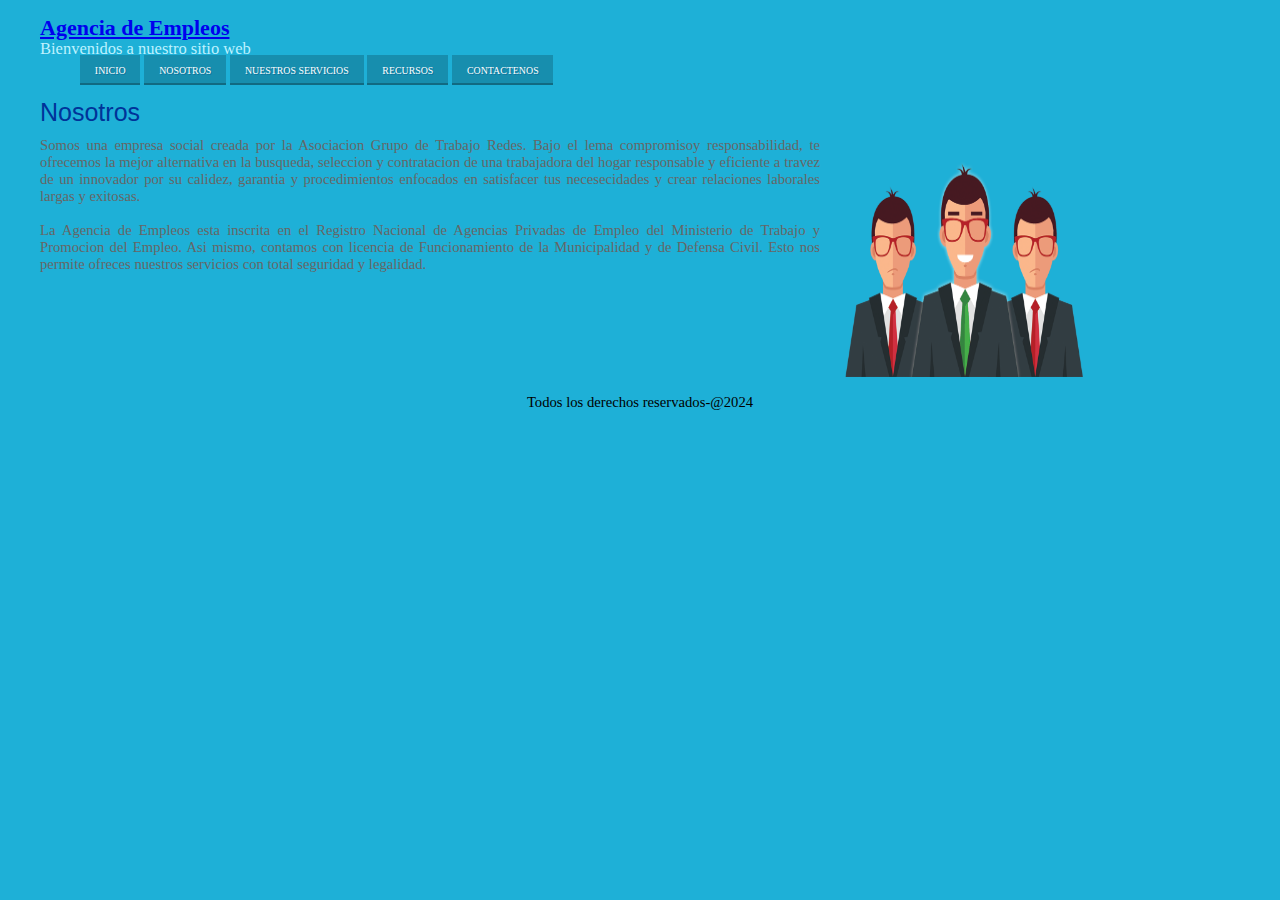
<file: nosotros.html>
<!DOCTYPE html>
<html>
<head>
	<meta charset="utf-8">
	<meta name="viewport" content="width=device-width, initial-scale=1">
	<link rel="stylesheet" type="text/css" href="estilo.css">
	<title></title>
</head>
<body>
	<header id="logo.png">
		<h1><a href="principal.html">Agencia de Empleos</a></h1>
		<p id="subtitulo">Bienvenidos a nuestro sitio web</p>
	</header>
	<section>
		<nav id="menu">
			<ul>
				<li><a href="index.html" title="Pagina Principal" hreflang="es-pe" accesskey="I">Inicio</a></li>
				<li><a href="nosotros.html" title="Conocenos" hreflang="es-pe" accesskey="N">Nosotros</a></li>
				<li><a href="servicios.html" title="Nuestros Servicios" hreflang="es-pe" accesskey="S">Nuestros Servicios</a></li>
				<li><a href="recursos.html" title="Recursos" hreflang="es-pe" accesskey="R">Recursos</a></li>
				<li><a href="mailto:informa@agencia.com" title="Escribanos" hreflang="es-pe" accesskey="C">Contactenos</a></li>
			</ul>
		</nav>
	</section>
	<section>
		<header id="subtitulo2">Nosotros</header>
		<aside id="ladoizquierdo">
			<p>
				Somos una empresa social creada por la Asociacion Grupo de Trabajo Redes. Bajo el lema compromisoy responsabilidad, te ofrecemos la mejor alternativa en la busqueda, seleccion y contratacion de una trabajadora del hogar responsable y eficiente a travez de un innovador por su calidez, garantia y procedimientos enfocados en satisfacer tus necesecidades y crear relaciones laborales largas y exitosas.
			</br></br>
			La Agencia de Empleos esta inscrita en el Registro Nacional de Agencias Privadas de Empleo del Ministerio de Trabajo y Promocion del Empleo. Asi mismo, contamos con licencia de Funcionamiento de la Municipalidad y de Defensa Civil. Esto nos permite ofreces nuestros servicios con total seguridad y legalidad.
			</p>
		</aside>
		<img src="../nosotros.png" id="imagen" style="height: 250px; width: 250px;" />
	</section>
	<footer id="pie"><p>Todos los derechos reservados-@2024</p>



</body>
</html>
</file>
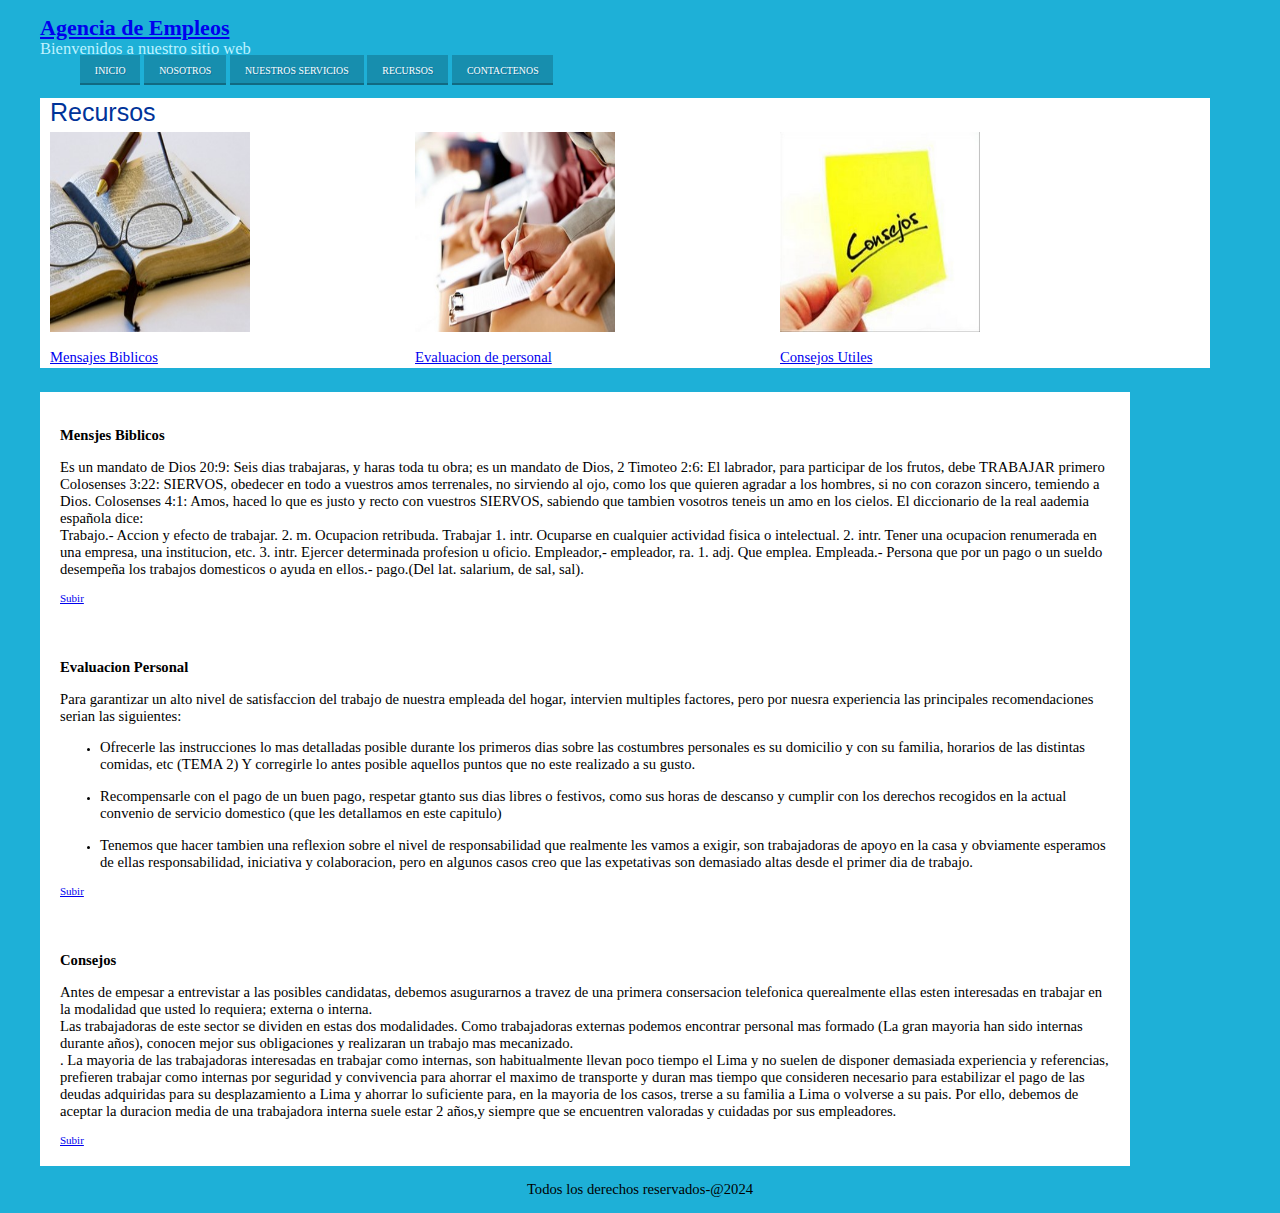
<file: recursos.html>
<!DOCTYPE html>
<html>
<head>
	<meta charset="utf-8">
	<meta name="viewport" content="width=device-width, initial-scale=1">
	<link rel="stylesheet" type="text/css" href="estilo.css">
	<title></title>
</head>
<body>
	<header id="logo.png">
		<h1><a href="principal.html" name="arriba">Agencia de Empleos</a></h1>
		<p id="subtitulo">Bienvenidos a nuestro sitio web</p>
	</header>
	<section>
		<nav id="menu">
			<ul>
				<li><a href="index.html" title="Pagina Principal" hreflang="es-pe" accesskey="I">Inicio</a></li>
				<li><a href="nosotros.html" title="Conocenos" hreflang="es-pe" accesskey="N">Nosotros</a></li>
				<li><a href="servicios.html" title="Nuestros Servicios" hreflang="es-pe" accesskey="S">Nuestros Servicios</a></li>
				<li><a href="recursos.html" title="Recursos" hreflang="es-pe" accesskey="R">Recursos</a></li>
				<li><a href="mailto:informa@agencia.com" title="Escribanos" hreflang="es-pe" accesskey="C">Contactenos</a></li>
			</ul>
		</nav>
	</section>
	<section id="seccion">
	<header id="subtitulo2">Recursos</header>
	<aside id="columna">
	<img src="../recurso1.png" id="imagen" style="height: 200px; width: 200px;"/>
	<p><a href="#biblicos">Mensajes Biblicos</a></p>
	</aside>
	<aside id="columna">
		<img src="../recurso2.png" id="imagen" style="height: 200px; width: 200px;"/>
		<p><a href="#evaluacion">Evaluacion de personal</a></p>
	</aside>
	<aside id="columna">
		<img src="../recurso3.png" id="imagen" style="height: 200px; width: 200px;"/>
		<p><a href="#consejos">Consejos Utiles</a></p>
	</aside>
</section>
<br/><br/>
<section id="seccionextensa">
	<article>
		<p><strong><a name="biblicos">Mensjes Biblicos</a></strong></p>
		<p>
		Es un mandato de Dios 20:9: Seis dias trabajaras, y haras toda tu obra; es un mandato de Dios, 2 Timoteo 2:6: El labrador, para participar de los frutos, debe TRABAJAR primero Colosenses 3:22: SIERVOS, obedecer en todo a vuestros amos terrenales, no sirviendo al ojo, como los que quieren agradar a los hombres, si no con corazon sincero, temiendo  a Dios. Colosenses 4:1: Amos, haced lo que es justo y recto con vuestros SIERVOS, sabiendo que tambien vosotros teneis un amo en los cielos. El diccionario de la real aademia española dice:
	</br>
	    Trabajo.- Accion y efecto de trabajar. 2. m. Ocupacion retribuda. Trabajar 1. intr. Ocuparse en cualquier actividad fisica o intelectual.
	    2. intr. Tener una ocupacion renumerada en una empresa, una institucion, etc. 3. intr. Ejercer determinada profesion u oficio.
	    Empleador,- empleador, ra. 1. adj. Que emplea. Empleada.- Persona que por un pago o un sueldo desempeña los trabajos domesticos o ayuda en ellos.- pago.(Del lat. salarium, de sal, sal).
	</p>
	<a href="#arriba">Subir</a>
</article>
</section>
<section id="seccionextensa">
	<article>
		<p><strong><a name="evaluacion">Evaluacion Personal</a></strong></p>
		<p>
		Para garantizar un alto nivel de satisfaccion del trabajo de nuestra empleada del hogar, intervien multiples factores, pero por nuesra experiencia las principales recomendaciones serian las siguientes:
		<ul>
			<li>
				<p>
				Ofrecerle las instrucciones lo mas detalladas posible durante los primeros dias sobre las costumbres personales es su domicilio y con su familia, horarios de las distintas comidas, etc (TEMA 2) Y corregirle lo antes posible aquellos puntos que no este realizado a su gusto.
			</p>
		</li>
		<li>
		<p>
			Recompensarle con el pago de un buen pago, respetar gtanto sus dias libres o festivos, como sus horas de descanso y cumplir con los derechos recogidos en la actual convenio de servicio domestico (que les detallamos en este capitulo)
		</p>
	</li>
	<li>
		<p>
		Tenemos que hacer tambien una reflexion sobre el nivel de responsabilidad que realmente les vamos a exigir, son trabajadoras de apoyo en la casa y obviamente esperamos de ellas responsabilidad, iniciativa y colaboracion, pero en algunos casos creo que las expetativas son demasiado altas desde el primer dia de trabajo.
	</p>
</li>
</ul>
</p>
<a href="#arriba">Subir</a>
</article>
</section>
<section id="seccionextensa">
	<article>
		<p><strong><a name="consejos">Consejos</a></strong></p>
		<p>
		Antes de empesar a entrevistar a las posibles candidatas, debemos asugurarnos a travez de una primera consersacion telefonica querealmente ellas esten interesadas en trabajar en la modalidad que usted lo requiera; externa o interna.
	</br>
Las trabajadoras de este sector se dividen en estas dos modalidades. Como trabajadoras externas podemos encontrar personal mas formado (La gran mayoria han sido internas durante años), conocen mejor sus obligaciones y realizaran un trabajo mas mecanizado. </br> .
La mayoria de las trabajadoras interesadas en trabajar como internas, son habitualmente llevan poco tiempo el Lima y no suelen de disponer demasiada experiencia y referencias, prefieren trabajar como internas por seguridad y convivencia para ahorrar el maximo de transporte y duran mas tiempo que consideren necesario para estabilizar el pago de las deudas adquiridas para su desplazamiento a Lima y ahorrar lo suficiente para, en la mayoria de los casos, trerse a su familia a Lima o volverse a su pais. Por ello, debemos de aceptar la duracion media de una trabajadora interna suele estar 2 años,y siempre que se encuentren valoradas y cuidadas por sus empleadores. 
		</p>
		<a href="#arriba">Subir</a>
	</article>
</section>
<footer id="pie"><p>Todos los derechos reservados-@2024</p></footer>




</body>
</html>
</file>
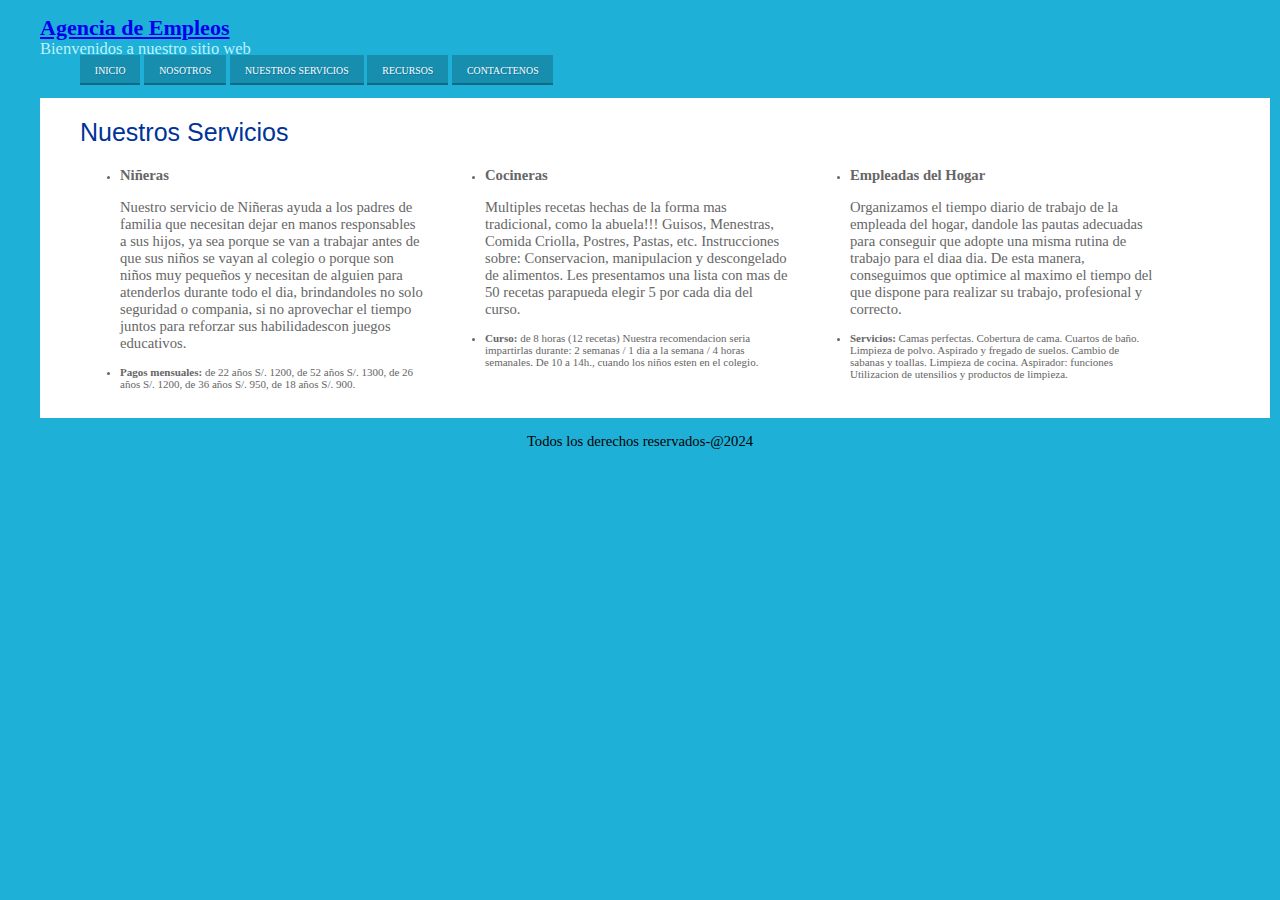
<file: servicios.html>
<!DOCTYPE html>
<html>
<head>
	<meta charset="utf-8">
	<meta name="viewport" content="width=device-width, initial-scale=1">
	<link rel="stylesheet" type="text/css" href="estilo.css">
	<title></title>
</head>
<body>
	<header id="logo.png">
		<h1><a href="principal.html">Agencia de Empleos</a></h1>
		<p id="subtitulo">Bienvenidos a nuestro sitio web</p>
	</header>
	<section>
		<nav id="menu">
			<ul>
				<li><a href="index.html" title="Pagina Principal" hreflang="es-pe" accesskey="I">Inicio</a></li>
				<li><a href="nosotros.html" title="Conocenos" hreflang="es-pe" accesskey="N">Nosotros</a></li>
				<li><a href="servicios.html" title="Nuestros Servicios" hreflang="es-pe" accesskey="S">Nuestros Servicios</a></li>
				<li><a href="recursos.html" title="Recursos" hreflang="es-pe" accesskey="R">Recursos</a></li>
				<li><a href="mailto:informa@agencia.com" title="Escribanos" hreflang="es-pe" accesskey="C">Contactenos</a></li>
			</ul>
		</nav>
	</section>
	<section id="seccionServicios">
		<header id="subtitulo2">Nuestros Servicios</header>
		<aside id="columna">
			<ul>
				<li id="li">
					<p><strong>Niñeras</strong></p>
					<p>
					Nuestro servicio de Niñeras ayuda a los padres de familia que necesitan dejar en manos responsables a sus hijos, ya sea porque se van a trabajar antes de que sus niños se vayan al colegio o porque son niños muy pequeños y necesitan de alguien para atenderlos durante todo el dia, brindandoles no solo seguridad o compania, si no aprovechar el tiempo juntos para reforzar sus habilidadescon juegos educativos.
					</p>
				</li>
				<li id="li">
					<strong>Pagos mensuales:</strong>
					de 22 años  S/. 1200,
					de 52 años  S/. 1300,
					de 26 años  S/. 1200,
					de 36 años  S/. 950,
					de 18 años  S/. 900.
				</li>
			</ul>
		</aside>
		<aside id="columna">
			<ul>
				<li id="li">
					<p><strong>Cocineras</strong></p>
					<p>
						Multiples recetas hechas de la forma mas tradicional, como la abuela!!! Guisos, Menestras, Comida Criolla, Postres, Pastas, etc. Instrucciones sobre: Conservacion, manipulacion y descongelado de alimentos. Les presentamos una lista con mas de 50 recetas parapueda elegir 5 por cada dia del curso.  
					</p>
				</li>
				<li id="li">
					<strong>Curso:</strong>
					de 8 horas (12 recetas) Nuestra recomendacion seria impartirlas durante: 2 semanas / 1 dia a la semana / 4 horas semanales. De 10 a 14h., cuando los niños esten en el colegio.
				</li>
			</ul>
		</aside>
		<aside id="columna">
			<ul>
				<li id="li">
					<p><strong>Empleadas del Hogar</strong></p>
					<p>
					Organizamos el tiempo diario de trabajo de la empleada del hogar, dandole las pautas adecuadas para conseguir que adopte una misma rutina de trabajo para el diaa dia. De esta manera, conseguimos que optimice al maximo el tiempo del que dispone para realizar su trabajo, profesional y correcto. 
					</p>
				</li>
				<li id="li">
					<strong>Servicios:</strong>
					Camas perfectas. Cobertura de cama. Cuartos de baño. Limpieza de polvo. Aspirado y fregado de suelos. Cambio de sabanas y toallas. Limpieza de cocina. Aspirador: funciones Utilizacion de utensilios y productos de limpieza.
				</li>
			</ul>
		</aside>
	</section>
	<footer id="pie"><p>Todos los derechos reservados-@2024</p></footer>
	

</body>
</html>
</file>
<file: estilo.css>
body{
	background: #1EB0D7;
	font-family: Tahoma;
	font-size: 11px;
	width: 1200px;
	margin: auto;
}
#logo{
	 background: url(../img/logo.png) no-repeat right;
	 margin: 0 0px;
	 background-size: 60%;
	 padding: 25em 0em 5em 0em;
	 text-transform: uppercase;
}
#logo h1 a {
	margin: 0em;
	padding: 0;
	letter-spacing: -.1em;
	text-decoration: none;
	font-size: 2em;
	fort-weight: bold;
	color: #FFFFFF;
}
#subtitulo {
	padding: 0em;
	margin-top: -1em;
	font-size: 1.5em;
	color: #BDF2FF;
}
#menu li {
	display: inline-block;
	margin-top: -2em;
}
#menu a {
	display: block;
	float: left;
	margin-right: 0.12em;
	padding: 1em 1.5em;
	background: #178EAE;
	box-shadow: inset 0px -2px 0px 0px rgba(0, 0, 0, 0.25);
	text-decoration: none;
	text-shadow: 1px 1px 0px #0C749C;
	text-transform: uppercase;
	font-size: .90em;
	color: #FFFFFF;
}
#seccion {
	width: 1150px;
	padding: 0px 10px;
	background: #FFF;
	height: 270px;
}
#seccionServicios {
	width: 1150px;
	padding: 20px 40px;
	background: #FFF;
	height: 280px;
}
#imagen {
	margin: 0px;
	width: 380px;
	height: 200px;
	text-align: center;
}
#subtitulo2 {
	font-family: Tahoma, Geneva, sans-serif;
	font-size: 25px;
	color: #039;
}
#ladoderecho {
	margin: -5px 20px 0px 0px;
	float: right;
	width: 65%;
	text-align: justify;
	color: #666;
}
#pie {
	text-align: center;
}
p {
	font-family: Tahoma;
	font-size: 11pt;
}
#ladoizquierdo {
	margin: -5px 20px 0px 0px;
	float: left;
	width: 65%;
	font-size: 11px;
	text-align: justify;
	color: #666;
}
#columna {
	margin: 5px 20px 0px 0px;
	float: left;
	width: 30%;
	color: #666;
}
#seccionextensa {
	width: 1050px;
	padding: 20px 20px;
	background: #FFF;
	height: auto;
}
#centrado {
	text-align: center;
}
#lista li {
	font-size: 11px;
}
</file>
